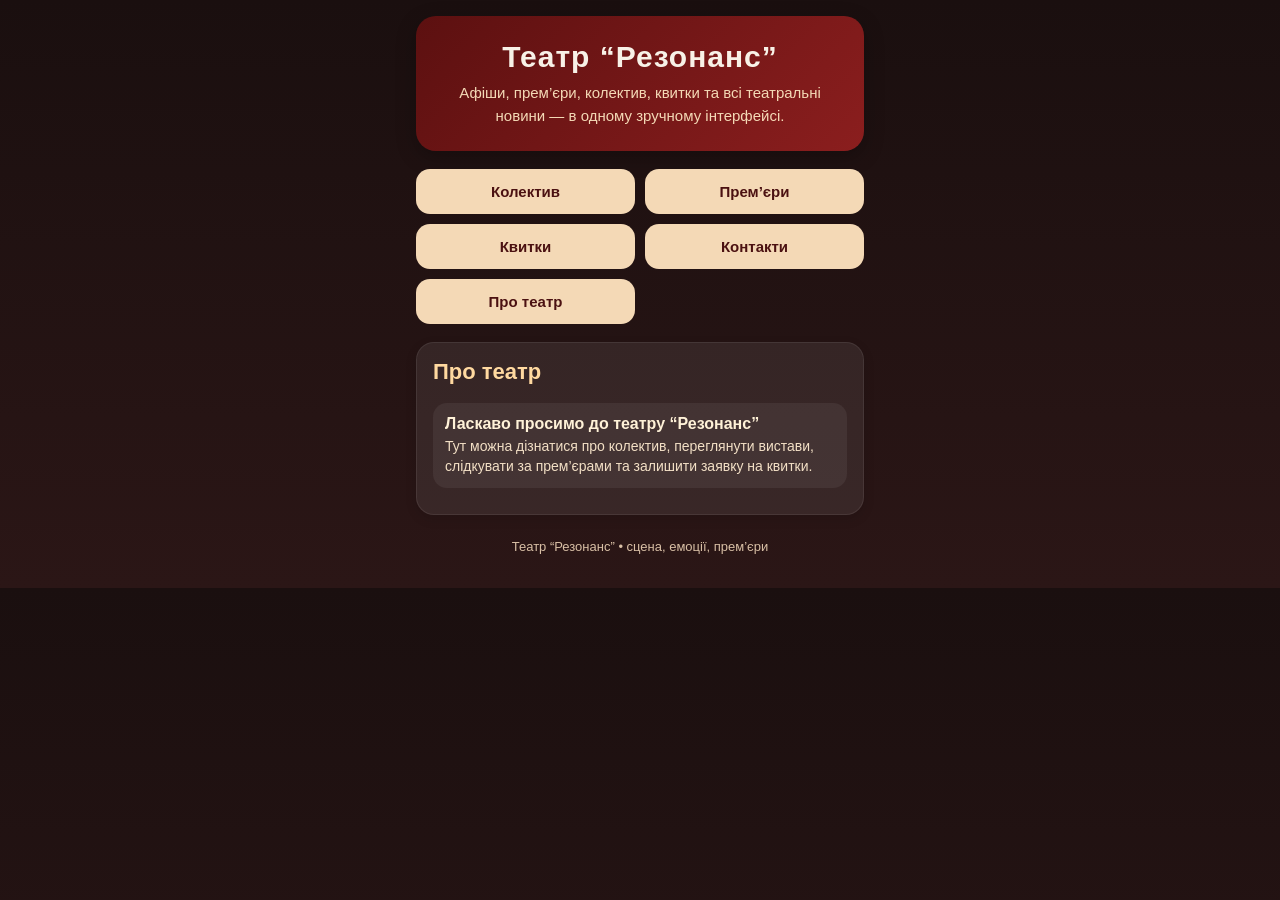
<file: webapp/index.html>
<!DOCTYPE html>
<html lang="uk">
<head>
  <meta charset="UTF-8" />
  <meta name="viewport" content="width=device-width, initial-scale=1.0" />
  <title>Театр Резонанс</title>
  <script src="https://telegram.org/js/telegram-web-app.js"></script>
  <style>
    * {
      box-sizing: border-box;
    }

    body {
      margin: 0;
      font-family: Arial, sans-serif;
      background: linear-gradient(180deg, #1a0f0f 0%, #2b1616 100%);
      color: #f8f1e7;
    }

    .app {
      max-width: 480px;
      margin: 0 auto;
      padding: 16px;
    }

    .hero {
      background: linear-gradient(135deg, #5c1010, #8b1e1e);
      border-radius: 20px;
      padding: 24px 18px;
      box-shadow: 0 6px 20px rgba(0,0,0,0.25);
      text-align: center;
      margin-bottom: 18px;
    }

    .hero h1 {
      margin: 0 0 8px;
      font-size: 30px;
      letter-spacing: 1px;
    }

    .hero p {
      margin: 0;
      color: #f4d9b6;
      font-size: 15px;
      line-height: 1.5;
    }

    .menu {
      display: grid;
      grid-template-columns: 1fr 1fr;
      gap: 10px;
      margin-bottom: 18px;
    }

    .menu button {
      border: none;
      border-radius: 14px;
      padding: 14px 10px;
      font-size: 15px;
      font-weight: bold;
      cursor: pointer;
      background: #f4d9b6;
      color: #4b1111;
      transition: 0.2s;
    }

    .menu button:hover {
      transform: translateY(-1px);
    }

    .card {
      background: rgba(255,255,255,0.08);
      border: 1px solid rgba(255,255,255,0.08);
      border-radius: 18px;
      padding: 16px;
      margin-bottom: 16px;
      box-shadow: 0 4px 12px rgba(0,0,0,0.12);
    }

    .card h2 {
      margin-top: 0;
      font-size: 22px;
      color: #ffd9a0;
    }

    .item {
      background: rgba(255,255,255,0.06);
      border-radius: 14px;
      padding: 12px;
      margin-bottom: 10px;
    }

    .item strong {
      display: block;
      margin-bottom: 4px;
      font-size: 16px;
      color: #fff2d8;
    }

    .item span {
      display: block;
      color: #f2dfc5;
      font-size: 14px;
      line-height: 1.4;
    }

    .hidden {
      display: none;
    }

    .ticket-form input,
    .ticket-form select,
    .ticket-form textarea {
      width: 100%;
      margin-bottom: 12px;
      padding: 12px;
      border-radius: 12px;
      border: none;
      font-size: 15px;
      outline: none;
    }

    .ticket-form textarea {
      min-height: 90px;
      resize: vertical;
    }

    .ticket-form button {
      width: 100%;
      border: none;
      border-radius: 14px;
      padding: 14px;
      font-size: 16px;
      font-weight: bold;
      background: #d9a441;
      color: #2d1616;
      cursor: pointer;
    }

    .contacts p {
      margin: 6px 0;
      line-height: 1.5;
      color: #f2dfc5;
    }

    .footer-note {
      text-align: center;
      font-size: 13px;
      color: #d8bfa5;
      padding: 8px 0 18px;
    }
  </style>
</head>
<body>
  <div class="app">
    <div class="hero">
      <h1>Театр “Резонанс”</h1>
      <p>
        Афіши, прем’єри, колектив, квитки та всі театральні новини —
        в одному зручному інтерфейсі.
      </p>
    </div>

    <div class="menu">
      <button onclick="showSection('team')">Колектив</button>
      
      <button onclick="showSection('premieres')">Прем’єри</button>
      <button onclick="showSection('tickets')">Квитки</button>
      <button onclick="showSection('contacts')">Контакти</button>
      <button onclick="showSection('about')">Про театр</button>
    </div>

    <div id="about" class="card">
      <h2>Про театр</h2>
      <div class="item">
        <strong>Ласкаво просимо до театру “Резонанс”</strong>
        <span>
          Тут можна дізнатися про колектив, переглянути вистави,
          слідкувати за прем’єрами та залишити заявку на квитки.
        </span>
      </div>
    </div>

    <div id="team" class="card hidden">
      <h2>Хто в колективі</h2>
      <div class="item">
        <strong>Дайнекіна Ірина Ілівна</strong>
        <span>Художній керівник</span>
      </div>
      <div class="item">
        <strong>Катерина</strong>
        <span>Акторка</span>
      </div>
      <div class="item">
        <strong>Володимир</strong>
        <span>Актор</span>
      </div>
      <div class="item">
        <strong>Корик Денис</strong>
        <span>Актор</span>
      </div>
    </div>

    <!--<div id="shows" class="card hidden">
      <h2>Вистави</h2>
      <div class="item">
        <strong>“Випадок у психолога”</strong>
        <span>Драма • 12 квітня • 18:00</span>
      </div>
    </div> -->

    <div id="premieres" class="card hidden">
      <h2>Прем’єри</h2>
      <div class="item">
        <strong>Прем’єра: “Випадок у психолога”</strong>
        <span>20травня • 18:00</span>
      </div>
    </div>

    <div id="tickets" class="card hidden">
      <h2>Купити квитки</h2>
      <form class="ticket-form" onsubmit="sendTicketRequest(event)">
        <input type="text" id="name" placeholder="Ваше ім’я" required />
        
        <select id="show" required>
          <option value="">Оберіть виставу</option>
          <option value="Випадок у психолога">Випадок у психолога</option>
          
        </select>

        <select id="count" required>
          <option value="">Кількість квитків</option>
          <option value="1">1 квиток</option>
          <option value="2">2 квитки</option>
          <option value="3">3 квитки</option>
          <option value="4">4 квитки</option>
          <option value="5">5 квитків</option>
        </select>

        <textarea id="comment" placeholder="Коментар або побажання"></textarea>

        <button type="submit">Надіслати заявку</button>
      </form>
    </div>

    <div id="contacts" class="card hidden contacts">
      <h2>Контакти</h2>
      <p><strong>Адреса:</strong> м. Кропивницький, вул. Театральна, 12</p>
      <p><strong>Телефон:</strong> +38 (050) 123-45-67</p>
      <p><strong>Email:</strong> rezonans.theatre@gmail.com</p>
      
    </div>

    <div class="footer-note">
      Театр “Резонанс” • сцена, емоції, прем’єри
    </div>
  </div>

  <script>
  const tg = window.Telegram.WebApp;
  tg.expand();

  const sections = ["about", "team", "premieres", "tickets", "contacts"];

  function showSection(id) {
    sections.forEach(section => {
      const el = document.getElementById(section);
      if (el) {
        el.classList.add("hidden");
      }
    });

    const activeSection = document.getElementById(id);
    if (activeSection) {
      activeSection.classList.remove("hidden");
    }
  }

  function sendTicketRequest(event) {
    event.preventDefault();

    const name = document.getElementById("name").value.trim();
    const show = document.getElementById("show").value;
    const count = document.getElementById("count").value;
    const comment = document.getElementById("comment").value.trim();

    if (!name || !show || !count) {
      alert("Будь ласка, заповніть основні поля.");
      return;
    }

    const data = {
      action: "ticket_request",
      theatre: "Резонанс",
      name: name,
      show: show,
      count: count,
      comment: comment
    };

    tg.sendData(JSON.stringify(data));
  }
</script>
</body>
</html>
</file>
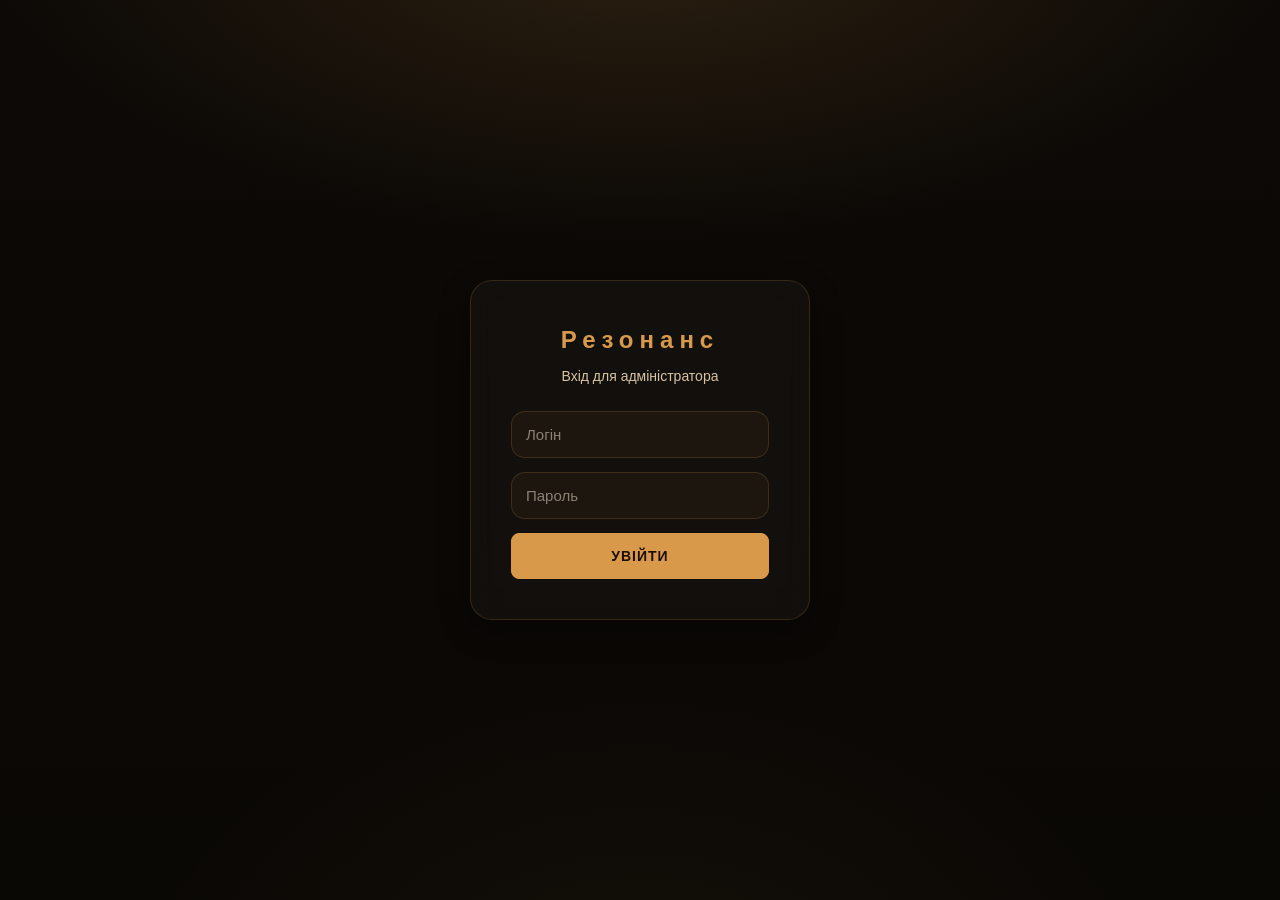
<file: admin.html>
<!DOCTYPE html>
<html lang="uk">

<head>
    <meta charset="UTF-8">
    <meta name="viewport" content="width=device-width, initial-scale=1.0">
    <title>Адмін-центр — Театр Резонанс</title>
    <link rel="stylesheet" href="css/styles.css">

    <link rel="stylesheet" href="mobile-style.css">
    <style>
        :root {
            --gold: #d89a4a;
            --dark: #0a0805;
            --bg-card: #14110d;
            --text-soft: #a8a095;
        }

        body {
            font-family: 'Segoe UI', sans-serif;
            background: var(--dark);
            color: #fff;
            margin: 0;
            padding: 20px;
        }

        .header {
            display: flex;
            justify-content: space-between;
            align-items: center;
            border-bottom: 1px solid var(--gold);
            padding-bottom: 15px;
            margin-bottom: 25px;
        }

        .header h2 {
            color: var(--gold);
            margin: 0;
            letter-spacing: 2px;
            font-weight: 300;
        }

        .container {
            display: flex;
            gap: 20px;
            flex-wrap: wrap;
        }

        .sidebar {
            flex: 1;
            min-width: 280px;
            background: var(--bg-card);
            padding: 20px;
            border-radius: 15px;
            border: 1px solid rgba(216, 154, 74, 0.2);
        }

        .main {
            flex: 3;
            min-width: 320px;
        }

        .card {
            background: var(--bg-card);
            padding: 20px;
            border-radius: 15px;
            border: 1px solid rgba(255, 255, 255, 0.05);
            margin-bottom: 20px;
            box-shadow: 0 10px 30px rgba(0, 0, 0, 0.3);
        }

        h3 {
            color: var(--gold);
            margin: 0 0 15px 0;
            text-transform: uppercase;
            font-size: 14px;
            letter-spacing: 1px;
        }

        input,
        select,
        button {
            width: 100%;
            padding: 12px;
            margin-bottom: 10px;
            box-sizing: border-box;
            background: #1a1713;
            color: #fff;
            border: 1px solid #332f2a;
            border-radius: 8px;
        }

        button {
            font-weight: bold;
            cursor: pointer;
            border: none;
            transition: 0.3s;
        }

        .btn-gold {
            background: var(--gold);
            color: #000;
        }

        .btn-green {
            background: #2d5a27;
            color: #fff;
        }

        .btn-red {
            background: #7a2a2a;
            color: #fff;
        }

        .btn-blue {
            background: #1e5a8c;
            color: #fff;
        }

        button:hover {
            filter: brightness(1.2);
            transform: translateY(-2px);
        }

        .selected-info {
            font-size: 13px;
            color: var(--gold);
            margin-bottom: 10px;
            min-height: 18px;
            font-weight: 500;
        }

        .hall-wrapper {
            overflow-x: auto;
            padding: 20px 0;
            text-align: center;
        }

        .row {
            display: flex;
            gap: 6px;
            margin-bottom: 8px;
            justify-content: center;
            min-width: 500px;
        }

        .row-info {
            width: 80px;
            font-size: 10px;
            color: var(--text-soft);
            display: flex;
            align-items: center;
        }

        .seat {
            width: 30px;
            height: 30px;
            background: #2a2621;
            display: flex;
            align-items: center;
            justify-content: center;
            font-size: 10px;
            cursor: pointer;
            border-radius: 4px;
            border: 1px solid #3d3831;
            transition: 0.2s;
        }

        .seat.occupied {
            background: #7a2a2a;
            border-color: #ff4d4d;
            color: #fff;
            cursor: not-allowed;
        }

        .seat.selected {
            background: var(--gold) !important;
            color: #000;
            border-color: #fff;
        }

        /* Стилі замовлень */
        .order {
            background: rgba(255, 255, 255, 0.03);
            padding: 15px;
            margin-bottom: 10px;
            border-left: 3px solid var(--gold);
            border-radius: 8px;
        }

        .order-actions {
            display: flex;
            gap: 8px;
            margin-top: 10px;
        }

        .btn-mini {
            padding: 6px 10px;
            font-size: 11px;
            width: auto;
            margin: 0;
        }

        .status-badge {
            padding: 2px 6px;
            border-radius: 4px;
            font-size: 11px;
            font-weight: bold;
            text-transform: uppercase;
        }

        .status-paid {
            background: rgba(76, 175, 80, 0.2);
            color: #4caf50;
        }

        .status-pending {
            background: rgba(33, 150, 243, 0.2);
            color: #2196f3;
        }
    </style>
</head>

<body>

    <div class="header">
        <h2>RESONANCE | ADMIN</h2>
        <div style="display: flex; gap: 10px;">
            <a href="index.html" style="color: #ccc; text-decoration: none; padding-top: 8px;">🔙 На сайт</a>
            <button class="btn-red" style="width: auto;" onclick="logout()">Вихід</button>
        </div>
    </div>

    <div class="container">
        <div class="sidebar">
            <h3>Загальна каса</h3>
            <div id="statsBox" style="font-size: 28px; color: var(--gold); font-weight: bold;">0 грн</div>
            <p id="ticketCount" style="color: var(--text-soft); font-size: 14px;">0 квитків продано</p>
            <hr style="border: 0; border-top: 1px solid #333; margin: 20px 0;">
            <button class="btn-blue" onclick="refreshDataFromBase()">🔄 Витягти дані</button>
            <button class="btn-red" style="font-size: 12px; opacity: 0.6; margin-top: 8px;"
                onclick="resetSystem()">Очистити базу</button>
        </div>

        <div class="main">
            <div class="card">
                <h3>Активний сеанс</h3>
                <select id="sessionSelect" onchange="loadData()">
                    <option value="24.06">24 Червня, 18:00</option>
                
                </select>
            </div>

            <div style="display: grid; grid-template-columns: repeat(auto-fit, minmax(280px, 1fr)); gap: 20px;">
                <div class="card">
                    <h3>Продаж (Оплата на місці)</h3>
                    <div id="quickSeatsDisplay" class="selected-info">Місця не обрано</div>
                    <input type="text" id="quickPhone" placeholder="Телефон або 'Каса'">
                    <button class="btn-green"
                        onclick="processOrder('Продаж', document.getElementById('quickPhone').value || 'КАСА', 'Оплачено')">Підтвердити
                        оплату</button>
                </div>

                <div class="card">
                    <h3>Ручне бронювання</h3>
                    <div id="manualSeatsDisplay" class="selected-info">Оберіть місця на схемі</div>
                    <input type="text" id="manualPhone" placeholder="Номер телефону">
                    <button class="btn-gold"
                        onclick="processOrder('Адмін-бронь', document.getElementById('manualPhone').value, 'Очікує підтвердження')">Забронювати</button>
                </div>
            </div>

            <div class="card">
                <h3>Схема залу</h3>
                <div class="hall-wrapper">
                    <div id="hallGrid"></div>
                </div>
            </div>

            <div class="card">
                <h3>Останні замовлення сеансу</h3>
                <div id="ordersList"></div>
            </div>
        </div>
    </div>

  <script>
    if (localStorage.getItem('adminLoggedIn') !== 'true') {
        window.location.href = "login.html";
    }

    const SCRIPT_URL = "https://script.google.com/macros/s/AKfycbyEUuctwPk1oMzByss1Ex-wYJ_ym2PrKwob9fb3wEe7HYJXKKQfakliWawx2CHJHwRc/exec";

    // Синхронізований список вистав
    const performances = [
        { key: "24.06", title: "Цікавий випадок", dateStr: "24 Червня, 18:00" }
    ];

    let selectedSeats = [];
    let allOrders = [];
    let hallSessions = {};

    // Заповнення селекту
    function populateSessionSelect() {
        const select = document.getElementById('sessionSelect');
        select.innerHTML = '';
        performances.forEach(perf => {
            const option = document.createElement('option');
            option.value = perf.key;
            option.textContent = `${perf.title} — ${perf.dateStr}`;
            select.appendChild(option);
        });
    }

    // Завантаження даних
    async function loadData() {
        try {
            const [ordersRes, hallRes] = await Promise.all([
                fetch(`${SCRIPT_URL}?action=getOrders`),
                fetch(`${SCRIPT_URL}?action=getHall`)
            ]);

            allOrders = await ordersRes.json();
            hallSessions = await hallRes.json();

            renderHall();
            renderOrdersAndStats();
        } catch (e) {
            console.error("Помилка завантаження:", e);
        }
    }

    // === ОНОВЛЕНА СХЕМА ЗАЛУ (синхронізована з booking.html) ===
    function renderHall() {
        const currentSession = document.getElementById('sessionSelect').value;
        if (!currentSession) return;

        let occupied = [...(hallSessions[currentSession] || [])];

        allOrders.forEach(order => {
            if (String(order.sessionKey) === currentSession) {
                const keys = Array.isArray(order.seatKeys) 
                    ? order.seatKeys 
                    : (order.seatKeys ? String(order.seatKeys).split(',') : []);
                keys.forEach(k => {
                    if (!occupied.includes(k)) occupied.push(k);
                });
            }
        });

        const grid = document.getElementById('hallGrid');
        grid.innerHTML = '';

        for (let r = 1; r <= 12; r++) {
            

            let numSeats = (r === 6 || r === 11 || r === 12) ? 14 : 17;
            let rowHTML = `<div class="row"><div class="row-info">Ряд ${r}</div>`;

            let displaySeatNum = 1;

            for (let s = 1; s <= 17; s++) {
                const isHiddenArea = (r <= 2 && s <= 4);

                if (s <= numSeats && !isHiddenArea) {
                    const key = `${r}-${s}`;
                    let status = occupied.includes(key) ? 'occupied' : '';
                    if (selectedSeats.some(i => i.id === key)) status = 'selected';

                    rowHTML += `<div class="seat ${status}" onclick="clickSeat('${key}', ${r}, ${displaySeatNum})">${displaySeatNum}</div>`;
                    displaySeatNum++;
                } else {
                    rowHTML += `<div class="seat" style="visibility: hidden;"></div>`;
                }

                if (s === 4 || s === 14) {
                    rowHTML += `<div style="width: 25px;"></div>`;
                }
            }
            rowHTML += `</div>`;
            grid.innerHTML += rowHTML;
        }
    }

    // Клік по місцю (оновлено під нову логіку)
    window.clickSeat = function (key, row, seatNum) {
        const currentSession = document.getElementById('sessionSelect').value;
        if (!currentSession) return;
        if ((hallSessions[currentSession] || []).includes(key)) return;

        const idx = selectedSeats.findIndex(i => i.id === key);
        
        if (idx > -1) {
            selectedSeats.splice(idx, 1);
        } else {
            selectedSeats.push({ 
                id: key, 
                row: row, 
                seatNum: seatNum, 
                price: (row <= 2 ? 250 : 200) 
            });
        }

        const seatList = selectedSeats.map(i => i.id).join(', ');
        const total = selectedSeats.reduce((a, b) => a + b.price, 0);
        const infoText = selectedSeats.length 
            ? `Обрано: ${seatList} (${total} грн)` 
            : "Оберіть місця на схемі";

        document.getElementById('quickSeatsDisplay').innerText = infoText;
        document.getElementById('manualSeatsDisplay').innerText = infoText;

        renderHall();
    };

    // === Решта функцій (без змін) ===
    async function processOrder(type, phone, status) {
        if (!selectedSeats.length) return alert("Спочатку оберіть місця на схемі!");
        if (!phone) return alert("Введіть номер телефону або назву!");

        const session = document.getElementById('sessionSelect').value;
        const seatKeys = selectedSeats.map(s => s.id);
        const total = selectedSeats.reduce((a, b) => a + b.price, 0);

        if (!confirm(`Підтвердити ${type} на ${total} грн?`)) return;

        const btns = document.querySelectorAll('button');
        btns.forEach(b => b.disabled = true);

        try {
            await sendPost({
                action: "saveOrder",
                id: "ADM-" + Date.now().toString().slice(-6),
                sessionKey: session,
                phone: phone,
                seatKeys: seatKeys,
                totalPrice: total,
                status: status
            });

            hallSessions[session] = [...(hallSessions[session] || []), ...seatKeys];
            await sendPost({ action: "saveHall", hallSessions: hallSessions });

            alert("✅ Успішно збережено!");

            selectedSeats = [];
            document.getElementById('quickPhone').value = '';
            document.getElementById('manualPhone').value = '';
            document.getElementById('quickSeatsDisplay').innerText = "Місця не обрано";
            document.getElementById('manualSeatsDisplay').innerText = "Оберіть місця на схемі";

            await loadData();
        } catch (e) {
            alert("Помилка при збереженні.");
            console.error(e);
        } finally {
            btns.forEach(b => b.disabled = false);
        }
    }

    function renderOrdersAndStats() {
        const cur = document.getElementById('sessionSelect').value;
        const filtered = allOrders.filter(o => String(o.sessionKey) === cur);

        let totalCash = 0;
        let totalTix = 0;

        allOrders.forEach(o => {
            if (String(o.status).toLowerCase().trim() === 'оплачено') {
                totalCash += Number(o.totalPrice) || 0;
                const keys = Array.isArray(o.seatKeys) ? o.seatKeys : (o.seatKeys ? String(o.seatKeys).split(',') : []);
                totalTix += keys.length;
            }
        });

        document.getElementById('statsBox').innerText = totalCash + " грн";
        document.getElementById('ticketCount').innerText = totalTix + " квитків продано";

        let html = '';
        [...filtered].reverse().forEach(o => {
            const status = String(o.status || "").trim();
            const isPaid = status.toLowerCase() === 'оплачено';
            const keys = Array.isArray(o.seatKeys) ? o.seatKeys : (o.seatKeys ? String(o.seatKeys).split(',') : []);

            html += `
            <div class="order" style="border-left-color: ${isPaid ? '#4caf50' : '#d89a4a'}">
                <div style="display:flex; justify-content:space-between;">
                    <b>${o.phone}</b>
                    <span class="status-badge ${isPaid ? 'status-paid' : 'status-pending'}">${status}</span>
                </div>
                <small>${keys.join(', ')} — ${o.totalPrice} грн</small>
                <div class="order-actions">
                    ${!isPaid ? `<button class="btn-green btn-mini" onclick="confirmOrder('${o.id}', this)">✅ Підтвердити</button>` : ''}
                    <button class="btn-red btn-mini" onclick="deleteOrder('${o.id}', '${o.sessionKey}', '${keys.join(',')}')">🗑️ Видалити</button>
                </div>
            </div>`;
        });

        document.getElementById('ordersList').innerHTML = html || "<p>Замовлень немає</p>";
    }

    async function confirmOrder(orderId, btn) {
        if (!confirm("Підтвердити оплату?")) return;
        btn.disabled = true;
        btn.innerText = "ЧЕКАЙТЕ...";

        await sendPost({ action: "updateOrderStatus", id: orderId, status: "Оплачено" });
        setTimeout(() => loadData(), 1500);
    }

    async function deleteOrder(orderId, sessionKey, seatKeysStr) {
        if (!confirm("Видалити замовлення? Місця звільняться.")) return;
        try {
            const keysToRemove = seatKeysStr.split(',');
            hallSessions[sessionKey] = (hallSessions[sessionKey] || []).filter(k => !keysToRemove.includes(k));

            await sendPost({
                action: "deleteOrder",
                id: orderId,
                sessionKey: sessionKey,
                updatedHall: hallSessions[sessionKey]
            });
            await loadData();
        } catch (e) { alert("Помилка."); }
    }

    async function sendPost(data) {
        const formData = new URLSearchParams();
        for (const key in data) {
            formData.append(key, typeof data[key] === 'object' ? JSON.stringify(data[key]) : data[key]);
        }
        return fetch(SCRIPT_URL, {
            method: "POST",
            mode: "no-cors",
            headers: { 'Content-Type': 'application/x-www-form-urlencoded' },
            body: formData
        });
    }

    async function resetSystem() {
        if (!confirm("⚠️ УВАГА! Це видалить ВСІ замовлення та очистить зал. Продовжити?")) return;
        await sendPost({ action: "resetAll" });
        location.reload();
    }

    // Ініціалізація
    window.onload = function() {
        populateSessionSelect();
        const select = document.getElementById('sessionSelect');
        if (performances.length > 0) select.value = performances[0].key;
        
        select.onchange = loadData;
        loadData();
    };

    window.refreshDataFromBase = loadData;
    window.logout = () => {
        localStorage.removeItem('adminLoggedIn');
        location.href = "login.html";
    };

    window.processOrder = processOrder;
    window.confirmOrder = confirmOrder;
    window.deleteOrder = deleteOrder;
</script>
</body>

</html>
</file>
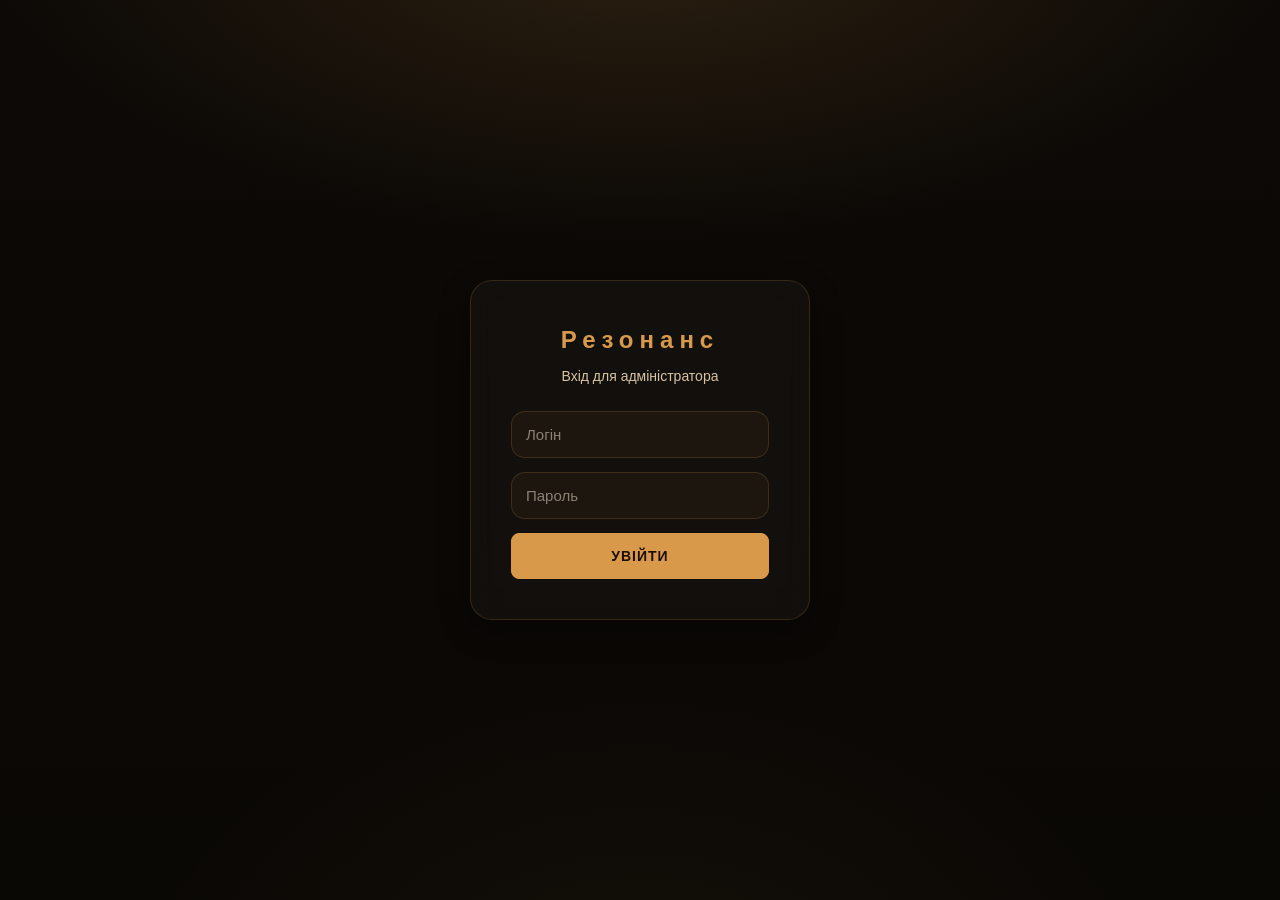
<file: login.html>
<!DOCTYPE html>
<html lang="uk">
<head>
  <meta charset="UTF-8" />
  <meta name="viewport" content="width=device-width, initial-scale=1.0" />
  <title>Вхід для адміністратора — Резонанс</title>
  <link rel="stylesheet" href="css/styles.css" />
  <style>
    .login-shell { min-height: 100vh; display: flex; align-items: center; justify-content: center; padding: 20px; }
    .login-card { width: 100%; max-width: 340px; padding: 40px; text-align: center; }
    .login-card h2 { color: var(--gold); letter-spacing: 6px; margin: 0 0 6px; font-weight: 600; }
    .login-card p.sub { color: var(--cream-dim); font-size: 14px; margin: 0 0 24px; }
    .login-card .field { margin-bottom: 14px; text-align: left; }
    #error { color: #e57373; font-size: 13px; display: none; margin-top: 14px; }
  </style>
</head>
<body class="page-login">
  <div class="login-shell">
    <div class="panel login-card">
      <h2>Резонанс</h2>
      <p class="sub">Вхід для адміністратора</p>
      <input type="text" id="username" class="field" placeholder="Логін">
      <input type="password" id="password" class="field" placeholder="Пароль">
      <button onclick="tryLogin()" class="btn btn--primary btn--block">Увійти</button>
      <p id="error">Невірний логін або пароль!</p>
    </div>
  </div>

  <script>
    function tryLogin() {
      const user = document.getElementById('username').value;
      const pass = document.getElementById('password').value;

      // ТУТ ЗАДАЄШ СВІЙ ПАРОЛЬ
      if (user === "admin" && pass === "hsJ@K+9hcJ!xSse]m0q2v,rWd7cP+:") {
        // Зберігаємо "ключ" у пам'ять браузера
        localStorage.setItem('adminLoggedIn', 'true');
        window.location.href = "admin.html"; // Перенаправлення на адмінку
      } else {
        document.getElementById('error').style.display = 'block';
      }
    }
  </script>
</body>
</html>
</file>
<file: css/styles.css>
/* =====================================================================
   ТЕАТР «РЕЗОНАНС» — ЄДИНА ДИЗАЙН-СИСТЕМА
   Одна тема для всіх сторінок: тепле золото на глибокому темному фоні.
   ===================================================================== */

:root {
  /* Палітра */
  --gold:       #d89a4a;
  --gold-soft:  #f1c27d;
  --gold-deep:  #8a5d25;
  --ink:        #0a0805;   /* основний фон */
  --ink-2:      #14100b;   /* картки/панелі */
  --ink-3:      #1c160f;   /* поля вводу */
  --cream:      #f6e6cf;   /* основний текст */
  --cream-dim:  #d9c3a3;   /* приглушений текст */
  --line:       rgba(216, 154, 74, .18);
  --line-soft:  rgba(216, 154, 74, .10);

  /* Типографіка */
  --font: 'Segoe UI', Roboto, Helvetica, Arial, sans-serif;

  /* Радіуси / тіні */
  --r-sm: 8px;
  --r-md: 14px;
  --r-lg: 22px;
  --r-pill: 50px;
  --shadow: 0 20px 45px rgba(0, 0, 0, .55);
  --shadow-soft: 0 10px 30px rgba(0, 0, 0, .4);

  --maxw: 1140px;
}

* { box-sizing: border-box; }

html { scroll-behavior: smooth; overflow-x: hidden; }

body {
  margin: 0;
  font-family: var(--font);
  color: var(--cream);
  background-color: var(--ink);
  /* Спільний «театральний» фон: тепле світло згори + віньєтка */
  background-image:
    radial-gradient(1100px 520px at 50% -8%, rgba(216, 154, 74, .16), transparent 60%),
    radial-gradient(900px 700px at 50% 120%, rgba(216, 154, 74, .06), transparent 60%),
    linear-gradient(180deg, #0c0906 0%, var(--ink) 100%);
  background-attachment: fixed;
  min-height: 100vh;
  line-height: 1.6;
  overflow-x: hidden;
  -webkit-font-smoothing: antialiased;
}

a { color: var(--gold); }

img { max-width: 100%; display: block; }

/* Доступність: видимий фокус */
a:focus-visible,
button:focus-visible,
input:focus-visible,
select:focus-visible {
  outline: 2px solid var(--gold-soft);
  outline-offset: 2px;
}

/* ---------------------------------------------------------------------
   КОНТЕЙНЕР
   --------------------------------------------------------------------- */
.wrap {
  width: 100%;
  max-width: var(--maxw);
  margin: 0 auto;
  padding: 0 22px;
}
.wrap--narrow { max-width: 820px; }

.section { padding: 56px 0; }

/* ---------------------------------------------------------------------
   ТИПОГРАФІКА
   --------------------------------------------------------------------- */
.eyebrow {
  display: inline-block;
  font-size: 12px;
  letter-spacing: 3px;
  text-transform: uppercase;
  color: var(--gold);
  font-weight: 700;
  margin: 0 0 14px;
}

.page-title {
  font-size: clamp(26px, 5vw, 44px);
  font-weight: 300;
  letter-spacing: 5px;
  text-transform: uppercase;
  color: #fff;
  margin: 0;
  text-shadow: 0 2px 20px rgba(216, 154, 74, .25);
}

.lead {
  font-size: clamp(16px, 2.2vw, 19px);
  color: var(--cream-dim);
  max-width: 60ch;
}

/* ---------------------------------------------------------------------
   ШАПКА / НАВІГАЦІЯ (однакова на всіх сторінках)
   --------------------------------------------------------------------- */
.topbar {
  display: flex;
  align-items: center;
  justify-content: space-between;
  gap: 18px;
  padding: 22px 0;
  flex-wrap: wrap;
}

.brand {
  font-size: 20px;
  letter-spacing: 6px;
  text-transform: uppercase;
  font-weight: 600;
  color: #fff;
  text-decoration: none;
  white-space: nowrap;
}
.brand span { color: var(--gold); }

.nav {
  display: flex;
  align-items: center;
  gap: 8px;
  flex-wrap: wrap;
}

.nav a {
  color: var(--cream-dim);
  text-decoration: none;
  font-size: 13px;
  letter-spacing: 1px;
  text-transform: uppercase;
  padding: 9px 14px;
  border-radius: var(--r-pill);
  transition: color .25s, background .25s;
}
.nav a:hover { color: #fff; background: rgba(216, 154, 74, .08); }
.nav a[aria-current="page"] { color: var(--gold); }

.nav .nav-cta {
  background: linear-gradient(90deg, var(--gold), var(--gold-soft));
  color: #1a0f08;
  font-weight: 700;
}
.nav .nav-cta:hover { color: #1a0f08; box-shadow: 0 6px 18px rgba(216, 154, 74, .35); }

/* Тонка золота лінія під шапкою */
.topbar-divider {
  height: 1px;
  background: linear-gradient(90deg, transparent, var(--line), transparent);
  margin-bottom: 8px;
}

.back-link {
  display: inline-block;
  color: var(--gold);
  text-decoration: none;
  font-size: 13px;
  letter-spacing: 1px;
  text-transform: uppercase;
}
.back-link:hover { text-decoration: underline; }

/* ---------------------------------------------------------------------
   КНОПКИ
   --------------------------------------------------------------------- */
.btn {
  display: inline-flex;
  align-items: center;
  justify-content: center;
  gap: 10px;
  padding: 14px 26px;
  border-radius: var(--r-sm);
  font-size: 14px;
  font-weight: 700;
  letter-spacing: 1px;
  text-transform: uppercase;
  text-decoration: none;
  cursor: pointer;
  border: 1px solid transparent;
  transition: transform .2s, box-shadow .2s, background .25s, color .25s;
}
.btn--primary {
  background: var(--gold);
  color: #1a0f08;
  border-color: var(--gold);
}
.btn--primary:hover {
  transform: translateY(-2px);
  box-shadow: 0 8px 22px rgba(216, 154, 74, .4);
}
.btn--ghost {
  background: rgba(216, 154, 74, .08);
  color: var(--gold);
  border-color: var(--gold);
}
.btn--ghost:hover { background: var(--gold); color: #1a0f08; }
.btn:disabled { opacity: .5; cursor: not-allowed; transform: none; box-shadow: none; }
.btn--block { width: 100%; }

/* ---------------------------------------------------------------------
   КАРТКИ
   --------------------------------------------------------------------- */
.panel {
  background: rgba(255, 255, 255, .03);
  border: 1px solid var(--line);
  border-radius: var(--r-lg);
  backdrop-filter: blur(12px);
  -webkit-backdrop-filter: blur(12px);
  box-shadow: var(--shadow-soft);
}

.card {
  background: rgba(255, 255, 255, .03);
  border: 1px solid var(--line);
  border-radius: var(--r-lg);
  overflow: hidden;
  transition: transform .45s cubic-bezier(.25,1,.5,1), border-color .3s, background .3s, box-shadow .3s;
  backdrop-filter: blur(12px);
}
.card:hover {
  transform: translateY(-8px);
  border-color: rgba(216, 154, 74, .5);
  background: rgba(255, 255, 255, .06);
  box-shadow: var(--shadow);
}

/* ---------------------------------------------------------------------
   ПОЛЯ ВВОДУ
   --------------------------------------------------------------------- */
.field {
  width: 100%;
  background: var(--ink-3);
  border: 1px solid var(--line);
  border-radius: var(--r-md);
  padding: 14px;
  color: #fff;
  font-size: 15px;
  outline: none;
  transition: border-color .25s, box-shadow .25s, background .25s;
}
.field::placeholder { color: #8b8175; }
.field:focus {
  border-color: var(--gold);
  box-shadow: 0 0 0 3px rgba(216, 154, 74, .12);
}
.field-label {
  display: block;
  font-size: 11px;
  letter-spacing: 1.5px;
  text-transform: uppercase;
  color: var(--gold);
  margin-bottom: 8px;
}

/* ---------------------------------------------------------------------
   ПІДВАЛ
   --------------------------------------------------------------------- */
.site-footer {
  border-top: 1px solid var(--line-soft);
  margin-top: 48px;
  padding: 44px 0 26px;
  color: var(--cream-dim);
  font-size: 14px;
}
.site-footer__inner {
  display: grid;
  grid-template-columns: 1.6fr 1fr 1.2fr;
  gap: 40px;
  align-items: start;
}
.site-footer__brand .brand { font-size: 18px; letter-spacing: 5px; display: inline-block; margin-bottom: 12px; }
.site-footer__brand p { margin: 0; max-width: 36ch; line-height: 1.7; }
.site-footer__col h4 {
  color: var(--gold); font-size: 12px; letter-spacing: 1.5px; text-transform: uppercase; margin: 2px 0 14px;
}
.site-footer__col a, .site-footer__col span {
  display: block; color: var(--cream-dim); text-decoration: none; padding: 5px 0; line-height: 1.5;
}
.site-footer__col a:hover { color: var(--gold); }
.site-footer__bottom {
  display: flex; justify-content: space-between; align-items: center; gap: 14px; flex-wrap: wrap;
  border-top: 1px solid var(--line-soft); margin-top: 34px; padding-top: 20px;
}
.site-footer__bottom small { opacity: .6; }
@media (max-width: 760px) {
  .site-footer__inner { grid-template-columns: 1fr; gap: 26px; }
  .site-footer__bottom { flex-direction: column; align-items: flex-start; }
}

/* ---------------------------------------------------------------------
   ЗАВІСА (перехід між сторінками) — розмітка вже є в HTML
   --------------------------------------------------------------------- */
.page-transition {
  position: fixed;
  inset: 0;
  z-index: 9999;
  pointer-events: none;
  display: flex;
}
.page-transition__curtain {
  flex: 1;
  background: linear-gradient(180deg, #1a0f08, #0a0805);
  transform: scaleX(0);
  transition: transform .5s ease;
}
.page-transition__curtain--left { transform-origin: left; }
.page-transition__curtain--right { transform-origin: right; }
.page-transition.is-entering .page-transition__curtain { transform: scaleX(0); }
.page-transition__glow { display: none; }

/* ---------------------------------------------------------------------
   АДАПТИВ
   --------------------------------------------------------------------- */
@media (max-width: 640px) {
  .topbar { justify-content: center; text-align: center; }
  .nav { justify-content: center; }
  .section { padding: 40px 0; }
}

@media (prefers-reduced-motion: reduce) {
  * { animation: none !important; transition: none !important; }
}

/* --- СТРІЧКА ВИСТАВ --- */
.shows-head { display: flex; align-items: baseline; justify-content: space-between; gap: 12px; margin: 0 0 20px; flex-wrap: wrap; }
.shows-head h2 { font-size: 22px; color: #fff; font-weight: 400; letter-spacing: 1px; margin: 0; }
.shows-scroll { display: flex; gap: 20px; overflow-x: auto; padding-bottom: 12px; scrollbar-width: thin; scrollbar-color: var(--gold) transparent; }
.show-card { flex: 0 0 240px; text-decoration: none; color: inherit; display: flex; flex-direction: column; }
.show-card__poster { height: 320px; background: #000; background-size: cover; background-position: center; border-radius: var(--r-md) var(--r-md) 0 0; }
.show-card__body { padding: 16px 18px; }
.show-card__date { color: var(--gold); font-size: 13px; letter-spacing: 1px; text-transform: uppercase; }
.show-card__title { color: #fff; font-size: 16px; margin: 6px 0 4px; line-height: 1.3; }
.show-card__genre { color: var(--cream-dim); font-size: 13px; margin-bottom: 12px; }
.show-card__btn {
  display: inline-block; font-size: 12px; font-weight: 700; letter-spacing: 1px; text-transform: uppercase;
  color: #1a0f08; background: var(--gold); padding: 8px 16px; border-radius: var(--r-sm);
}
.show-card:hover .show-card__poster { filter: brightness(1.08); }

/* =====================================================================
   МОБІЛЬНЕ МЕНЮ (бургер), СКЛАД ТЕАТРУ, ТОЧНІШИЙ МАСШТАБ
   ===================================================================== */

/* --- Бургер --- */
.nav-burger {
  display: none;
  width: 44px; height: 44px; padding: 0;
  border: 1px solid var(--line); background: rgba(216,154,74,.06);
  border-radius: var(--r-sm); cursor: pointer;
  flex-direction: column; align-items: center; justify-content: center; gap: 5px;
}
.nav-burger span { display: block; width: 20px; height: 2px; background: var(--gold); transition: .25s; }
.nav-burger.is-open span:nth-child(1) { transform: translateY(7px) rotate(45deg); }
.nav-burger.is-open span:nth-child(2) { opacity: 0; }
.nav-burger.is-open span:nth-child(3) { transform: translateY(-7px) rotate(-45deg); }

/* --- Склад театру (макет) --- */
.troupe-grid {
  display: grid;
  grid-template-columns: repeat(auto-fill, minmax(180px, 1fr));
  gap: 22px;
}
.troupe-card { text-align: center; }
.troupe-photo {
  aspect-ratio: 3 / 4;
  border-radius: var(--r-md);
  background: var(--ink-3) center/cover no-repeat;
  border: 1px solid var(--line);
  display: grid; place-items: center;
  margin-bottom: 14px;
  color: #5a5148; letter-spacing: 3px; font-size: 12px; text-transform: uppercase;
  transition: border-color .3s, transform .3s;
}
.troupe-card:hover .troupe-photo { border-color: var(--gold); transform: translateY(-4px); }
.troupe-card h3 { color: #fff; font-size: 17px; font-weight: 500; margin: 0 0 4px; }
.troupe-card .role { color: var(--cream-dim); font-size: 13px; margin: 0; }

/* --- Мобільна адаптація --- */
@media (max-width: 768px) {
  .topbar { position: relative; }
  .nav-burger { display: inline-flex; }
  .topbar .nav {
    display: none;
    position: absolute; top: calc(100% + 8px); left: 0; right: 0; z-index: 60;
    flex-direction: column; align-items: stretch; gap: 4px;
    background: var(--ink-2); border: 1px solid var(--line);
    border-radius: var(--r-md); padding: 10px; box-shadow: var(--shadow);
  }
  .topbar .nav.is-open { display: flex; }
  .topbar .nav a { padding: 13px 14px; border-radius: var(--r-sm); }
  .topbar .nav .nav-cta { text-align: center; margin-top: 4px; }
}

@media (max-width: 640px) {
  .wrap { padding: 0 16px; }
  .band { padding: 40px 0 !important; }
  .section { padding: 34px 0; }
  .brand { letter-spacing: 4px; font-size: 18px; }
}
</file>
<file: mobile-style.css>
/* RESONANCE — ФІНАЛЬНИЙ МОБІЛЬНИЙ СТИЛЬ */
@media screen and (max-width: 768px) {
    
    /* 1. Загальна адаптація сторінки */
    body { 
        padding: 10px !important; 
    }

    .container {
        display: flex !important;
        flex-direction: column !important; /* Все в один стовпчик */
        gap: 15px !important;
        max-width: 100vw !important;
    }

    .hall, .sidebar {
        width: 100% !important;
        min-width: 0 !important;
        flex: none !important;
    }

    /* 2. Заголовок і шрифти */
    .header {
        font-size: 12px !important;
        margin-bottom: 20px !important;
        padding: 5px 0 !important;
    }

    h2 { 
        font-size: 20px !important; 
        text-align: center;
    }

    /* 3. Схема залу (найголовніше) */
    /* Робимо так, щоб зал не стискався, а скролився */
    #seatsGrid {
        display: block !important;
        overflow-x: auto !important; 
        -webkit-overflow-scrolling: touch; /* Плавний скрол на iPhone */
        padding: 15px 5px !important;
        background: #111; 
        border-radius: 10px;
        border: 1px solid #333;
    }

    /* Фіксована ширина ряду, щоб крісла не "злиплися" */
    .row {
        display: flex !important;
        width: 750px !important; 
        margin-bottom: 10px !important;
        justify-content: flex-start !important;
        align-items: center !important;
    }

    .seat {
        width: 32px !important;
        height: 32px !important;
        font-size: 11px !important;
        flex-shrink: 0 !important; /* Забороняємо стискатися */
    }

    .row span {
        width: 60px !important;
        font-size: 12px !important;
        text-align: right !important;
        margin-right: 10px !important;
        flex-shrink: 0 !important;
    }

    /* 4. Кошик / Сайдбар (переносимо в самий низ) */
    .sidebar {
        order: 2 !important; /* Магічна властивість flex, кидає в кінець */
        position: static !important; 
        margin-top: 15px !important;
        box-sizing: border-box !important;
    }

    /* 5. Сцена */
    .stage {
        width: 100% !important;
        letter-spacing: 5px !important;
        font-size: 14px !important;
        margin: 15px 0 !important;
        padding-bottom: 5px !important;
    }

    /* 6. Підказка для користувача */
    #seatsGrid::before {
        content: "↔ Гортайте зал вбік";
        display: block;
        text-align: center;
        color: #d89a4a;
        font-size: 11px;
        margin-bottom: 10px;
        text-transform: uppercase;
        opacity: 0.8;
    }

    /* Для адмінки: кнопки дій */
    .order-actions {
        display: flex;
        flex-direction: column;
        gap: 5px;
    }
    
    .btn-mini {
        width: 100% !important;
        padding: 12px !important;
    }
}
</file>
